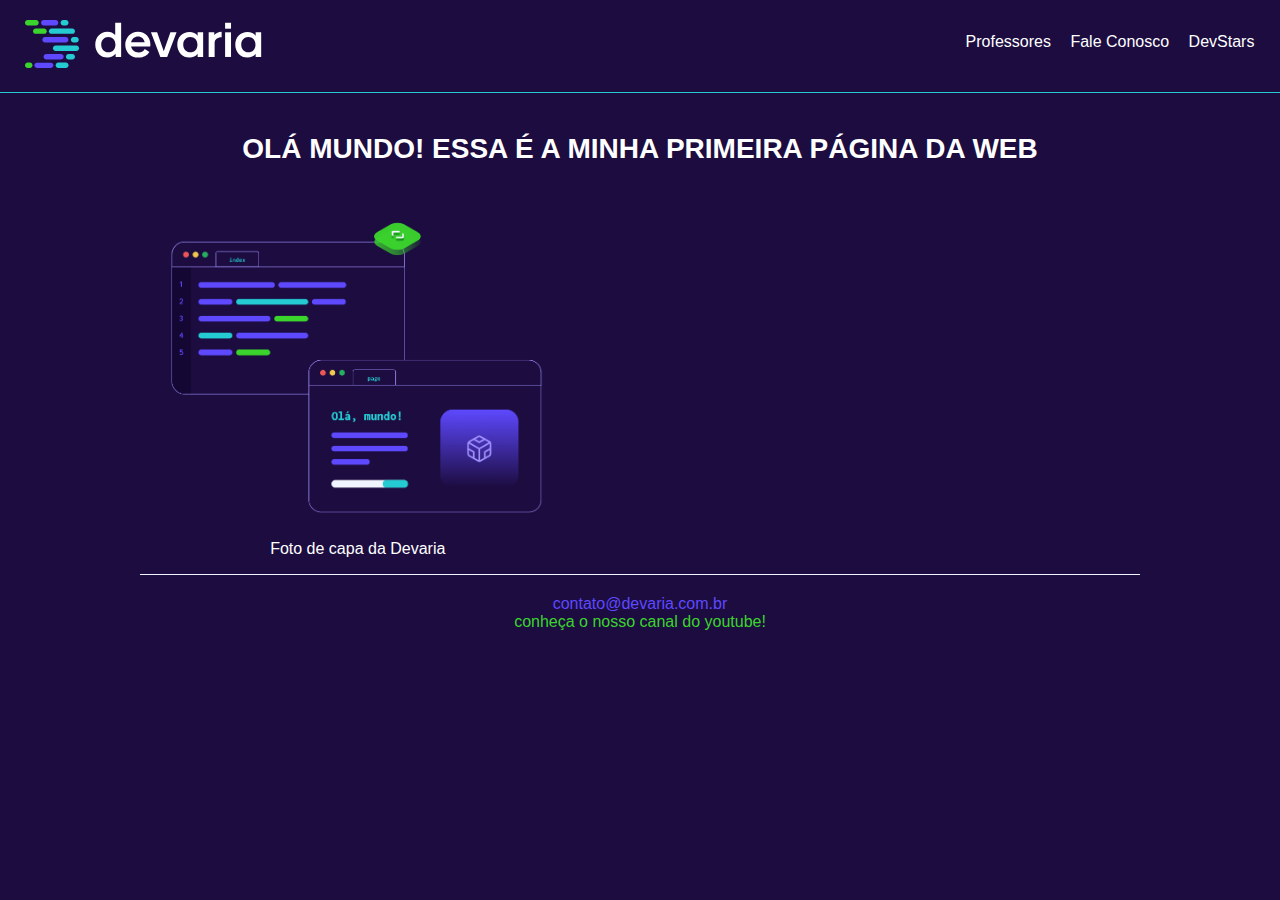
<file: index.html>
<!DOCTYPE html>
<html lang="pt-BR">
    <head>
        <meta charset="utf-8" />
        <meta name="description" content="A devaria é uma formação ótima" />
        <meta name="keywords" content="devaria, pragramação, desenvolvimento" />
        <meta name="author" content="Eliomar Resplandis" />
        <meta http-equiv="Refresh" content="300" />
        <meta name="viewport" content="width=device-width, initial-scale=1.0" />
        <link rel="stylesheet" href="public/css/header.css" />
        <link rel="stylesheet" href="public/css/footer.css" />
        <link rel="stylesheet" href="public/css/devaria.css" />
        <link rel="stylesheet" href="public/css/index.css" />
        <title>Olá mundo</title>
    </head>
    <body>
        <header>
            <a href="index.html" class="link-logo">
                <img src="public/fotos/logo-devaria.svg" alt="Logo Devaria" />
            </a>
            <nav class="menu">
                <ul>
                    <li><a href="Professores.html">Professores</a></li>
                    <li><a href="Fale_Conosco.html">Fale Conosco</a></li>
                    <li><a href="DevStars.html">DevStars</a></li>
                </ul>
            </nav>
        </header>
        <main>
            <h1 class="title">Olá mundo! Essa é a minha primeira página da Web</h1>
            <section class="cover-container">
                <figure>
                    <img src="public/fotos/fotohome.png" alt="Devaria - Olá Mundo!"/> 
                    <figcaption>Foto de capa da Devaria</figcaption>
                </figure>
            </section>        
            <section class="section-video">
                <div>
                    <iframe width="560" height="315" src="https://www.youtube.com/embed/27MGFFJxpe0" title="YouTube video player" frameborder="0" allow="accelerometer; autoplay; clipboard-write; encrypted-media; gyroscope; picture-in-picture" allowfullscreen></iframe>
                </div>
            </section>    
        </main>
        <footer>
            <section>
                <span>contato@devaria.com.br</span> <br />
                <span>Conheça o nosso canal do Youtube!</span>
            </section>
        </footer>
    </body>
</html>
</file>
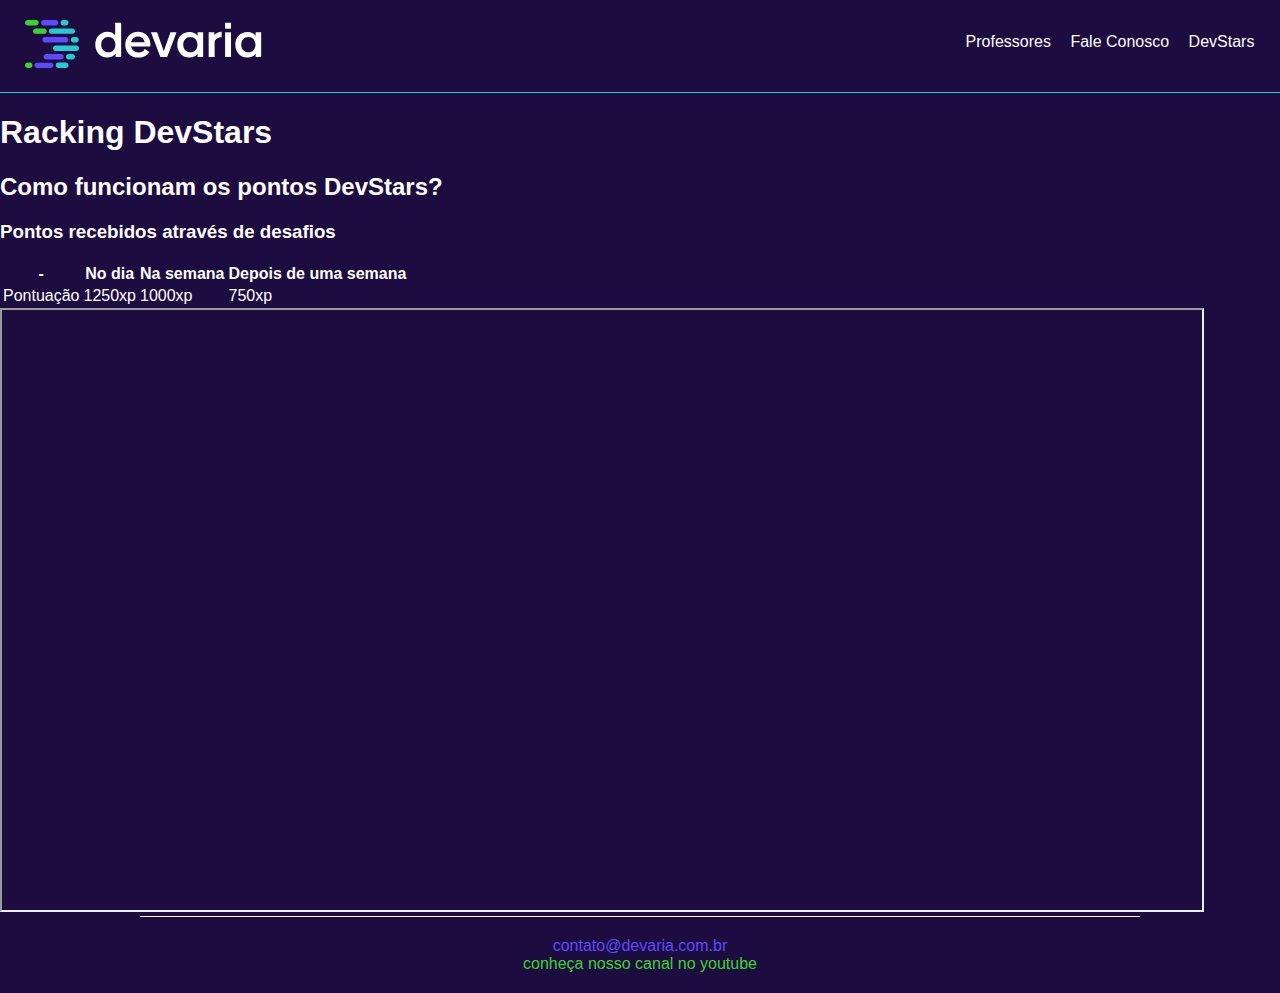
<file: DevStars.html>
<!DOCTYPE html>
<html lang="pt-BR">
    <head>
        <meta charset="utf-8">
        <meta name="viewport" content="width=device-width, initial-scale=1.0" />
        <link rel="stylesheet" href="public/css/footer.css" />
        <link rel="stylesheet" href="public/css/header.css" />
        <link rel="stylesheet" href="public/css/devaria.css" />
        <title>DevStars</title>
    </head>
    <body>
        <header>
            <a href="index.html" class="link-logo">
                <img src="public/fotos/logo-devaria.svg" alt="Logo Devaria" />
            </a>
            <nav class="menu">   
                <ul>
                    <li><a href="Professores.html">Professores</a></li>
                    <li><a href="Fale_Conosco.html">Fale Conosco</a></li>
                    <li><a href="DevStars.html">DevStars</a></li>
                </ul>
            </nav>
        </header>
        <main>
            <h1>Racking DevStars</h1>
            <h2>Como funcionam os pontos DevStars?</h2>
            <sction>
            <h3>Pontos recebidos através de desafios</h3>
            <table>
                <tr>
                    <th>-</th>
                    <th>No dia</th>
                    <th>Na semana</th>
                    <th>Depois de uma semana</th>
                </tr>
                <tr>
                    <td>Pontuação</td>
                    <td>1250xp</td>
                    <td>1000xp</td>
                    <td>750xp</td>
                </tr>
            </table>
            <section>
                <div>
                    <iframe src="https://www.devaria.com.br/devstars" width="1200" height="600"></iframe>
                </div>
            </section>
        </main>
        <footer>
            <section>
                <span>contato@devaria.com.br</span> <br />
                <span>Conheça nosso canal no Youtube</span>
            </section>
        </footer>
   </body>
</file>
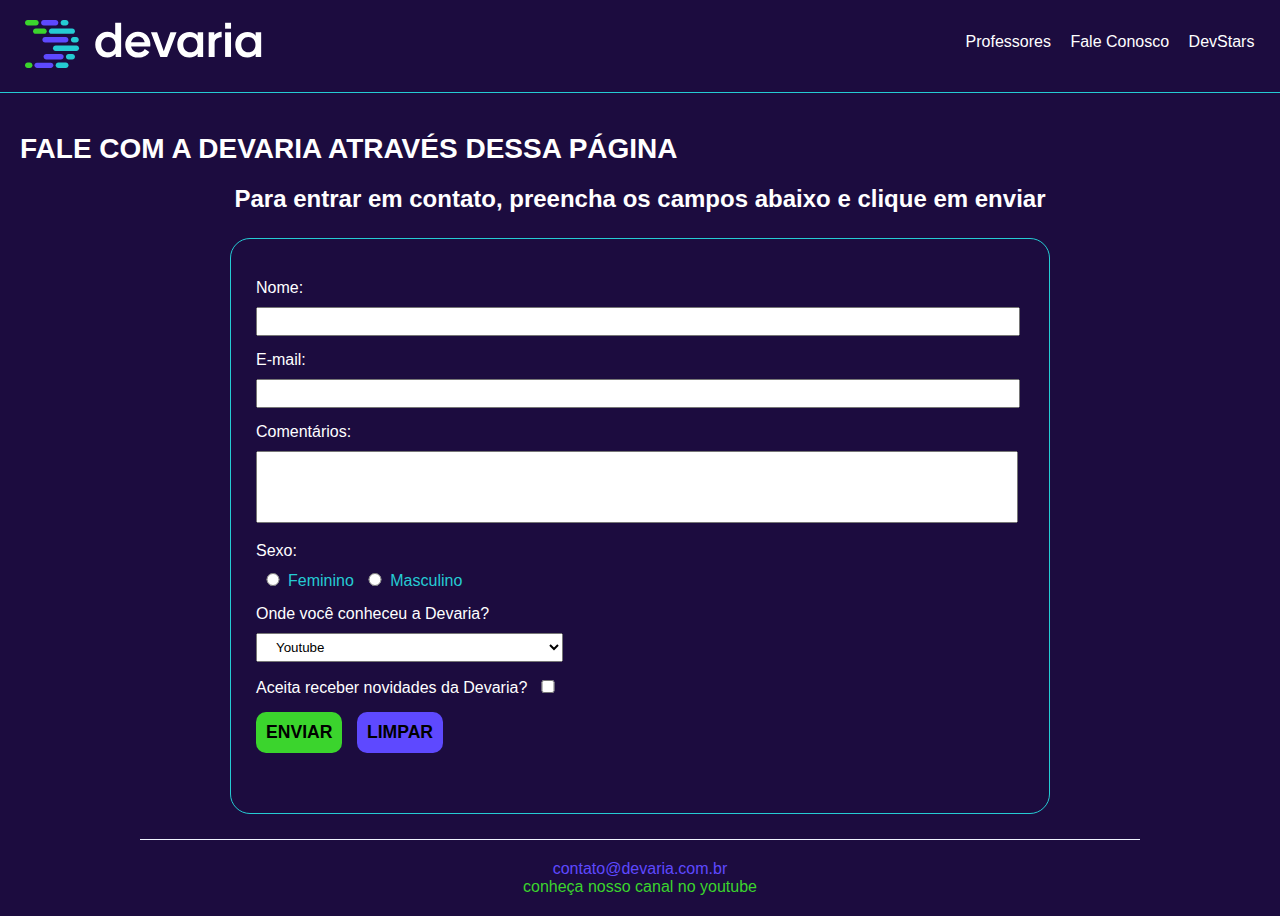
<file: Fale_Conosco.html>
<!DOCTYPE html>
<html lang="pt-BR">
    <head>
        <meta charset="utf-8">
        <meta name="viewport" content="width=device-width, initial-scale=1.0" />
        <link rel="stylesheet" href="public/css/footer.css" />
        <link rel="stylesheet" href="public/css/header.css" />
        <link rel="stylesheet" href="public/css/devaria.css" />
        <link rel="stylesheet" href="public/css/fale-conosco.css" />
        <title>Fale Conosco</title>
    </head>
    <body>
        <header>
            <a href="index.html" class="link-logo">
                <img src="public/fotos/logo-devaria.svg" alt="Logo Devaria" />
            </a>
            <nav class="menu">
                <ul>
                    <li><a href="Professores.html">Professores</a></li>
                    <li><a href="Fale_Conosco.html">Fale Conosco</a></li>
                    <li><a href="DevStars.html">DevStars</a></li>
                </ul>
            </nav>
        </header>
        <main>
            <h1 class="title textp-center">Fale com a Devaria através dessa página</h1>
            <h2 class="sub-title text-center">Para entrar em contato, preencha os campos abaixo e clique em enviar</h2>
            <form action="index.html" class="contact-form margin-20px-horizontaly">
                <div>
                    <label>Nome:</label><input type="text" name="Nome" maxlength="70"/>
                </div>
                <div>
                    <label>E-mail:</label><input type="text" name="Email" maxlength="150"/>
                </div>
                <div>
                    <label>Comentários:</label>
                    <textarea name="Comentario" cols="50" rows="4"></textarea> 
                </div>
                <div>
                    <label>Sexo:</label>
                    <input type="radio" name="Sexo" /><span>Feminino</span>
                    <input type="radio" name="Sexo" /><span>Masculino</span>
                </div>
                <div>
                    <label>Onde você conheceu a Devaria?</label>
                    <select name="Conheceu">
                        <option selected>Youtube</option>
                        <option>Amigos</option>
                        <option>Google</option>
                        <option>Outros</option>
                    </select>
                </div>
                <div>
                    <span>Aceita receber novidades da Devaria?</span>
                    <input type="checkbox" name="Aceite" value="true" />
                </div>
                <div>
                    <input type="submit" name="Enviar" value="Enviar" />
                    <input type="reset" name="Limpar" value="Limpar" />
                </div>
            </form>
        </main>
        <footer>
            <section>
                <span>contato@devaria.com.br</span> <br />
                <span>Conheça nosso canal no Youtube</span>
            </section>
        </footer>
    </body>
</html>
</file>
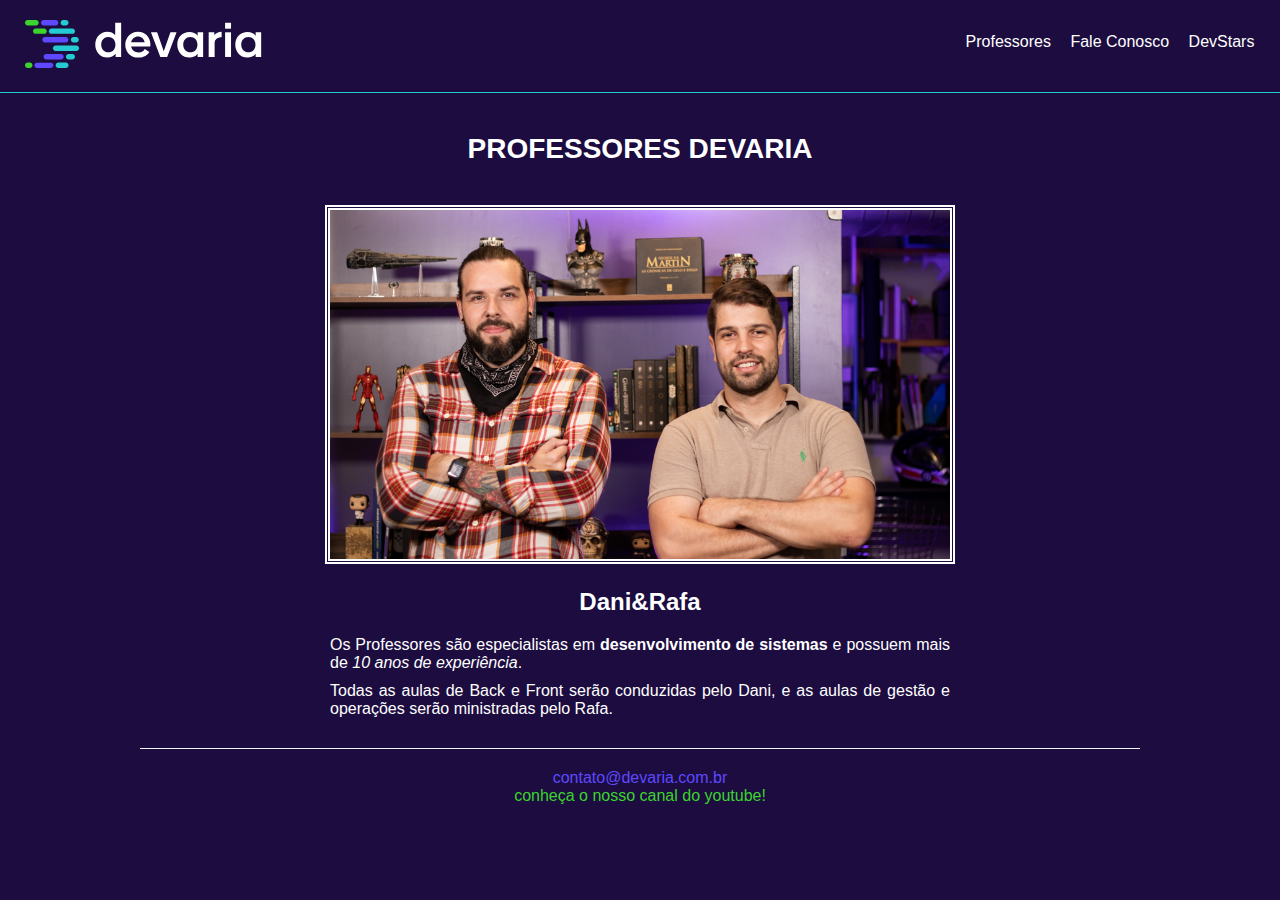
<file: Professores.html>
<!DOCTYPE html>
<html lang = "pt-BR">
    <head>
        <title> Professores Devaria</title>
        <meta charset="utf-8">
        <meta name="viewport" content="width=device-width, initial-scale=1.0" />
        <link rel="stylesheet" href="public/css/professores.css" />
        <link rel="stylesheet" href="public/css/header.css" />
        <link rel="stylesheet" href="public/css/footer.css" />
        <link rel="stylesheet" href="public/css/devaria.css" />
    </head>
    <body>
        <header>
            <a href="index.html" class="link-logo">
                <img src="public/fotos/logo-devaria.svg" alt="Logo Devaria" />
            </a>
            <nav class="menu"> 
                <ul>
                    <li><a href="Professores.html">Professores</a></li>
                    <li><a href="Fale_Conosco.html">Fale Conosco</a></li>
                    <li><a href="DevStars.html">DevStars</a></li> 
                </ul>
            </nav>
        </header>
        <main>
            <h1 class="title text-center"  >Professores Devaria</h1>
            <section class="content-container">
                <div class="text-center"> 
                <img class="width-50pct-desktop" src="public/fotos/fotoprofessores (1).png" alt="Professores Devaria">
                </div>
                <article>
                    <h2 class="text-center">Dani&Rafa</h2>
                    <p class="text-justify width-50pct-desktop">
                        Os Professores são especialistas em <strong>desenvolvimento de sistemas</strong> e possuem mais de <em>10 anos de experiência</em>.
                    </p>
                    <p class="text-justify width-50pct-desktop">
                        Todas as aulas de Back e Front serão conduzidas pelo Dani, e as aulas de gestão e operações serão ministradas pelo Rafa.
                    </p>
                </article>
            </section>
        </main>
        <footer>
            <section>
                <span>contato@devaria.com.br</span> <br />
                <span>Conheça o nosso canal do Youtube!</span>
            </section>
        </footer>
    </body>    
</html>
</file>
<file: public/css/header.css>
/* Estilos header */

header .link-logo {
    display: block;
    padding: 20px 25px;
    border-bottom: 1px solid #25cbd3;
}

nav ul {
    padding: 0;
    text-align: center;
}

nav ul li{
    display: inline-block;
}

nav ul li:not(:last-child) {
    margin-right: 15px;
}

.menu ul li a {
    color: #fff;
    text-decoration: none;
}

.menu ul li a:hover {
    color: #3bd42d;
    text-decoration: underline;
}

@media screen and (min-width: 922px) {
    header {
        position: relative
    }

    header .menu {
        position: absolute;
        right: 2%;
        top: 18%;
    }
}
</file>
<file: public/css/footer.css>
/* Estilos relacionados ao rodapé */

footer {
    text-align: center;
    border-top: 1px solid #f0f5ff;
    padding: 20px;
    width: 75%;
    margin: auto;
    text-transform: lowercase;
}

footer section span:first-child{
    color: #5e49ff;
}

footer section span:last-child{
    color: #3bd42d;
}
</file>
<file: public/css/devaria.css>
/*Estilos padrão do Site */

.title{
    padding: 0 20px;
    font-size: 1.75em;
    text-transform: uppercase;
}

body{
    background-color: #1c0c3f;
    font-family: sans-serif;
    color: #fff;
    margin: 0;
}

h1.title{
    margin: 40px auto 20px;
}

.text-center {
    text-align: center;
}

.text-justify {
    text-align: justify;
}   

@media screen and (min-width: 992px) {
    .width-50pct-desktop {
        width: 50% !important; 
    }
}
</file>
<file: public/css/index.css>
/*Estilos da página index */

main{
    text-align: center;
}

.cover-container figure img {
    width: 100%;
}

@media screen and (min-width: 992px) {
    .cover-container {
        width: 40%;
    } 
    .cover-container,
    .section-video{
        display: inline-block;
    }
}
</file>
<file: public/css/fale-conosco.css>
/* Estilos relacionados à página fale conosco */

.sub-title {
    margin: 20px;
}

main .contact-form > div {
    margin: 15px 0px;
} 

main .contact-form > div label {
    display: block;
    margin-bottom: 10px;
}

main .contact-form input, 
main .contact-form select,
main .contact-form textarea {
    width: 90%;
    padding: 5px 15px;
    outline-color: #3bd42d;
}

main .contact-form select {
    width: 100%;
}

.margin-20px-horizontaly {
    margin-left: 20px;
    margin-right: 20px;
}

main .contact-form textarea {
    resize: none;
    padding-top: 15px;
}

main .contact-form > div input[type="radio"],
main .contact-form > div input[type="checkbox"] {
    width: 24px;
}

main .contact-form > div:nth-child(4) span {
    color: #25cbd3;
}

main .contact-form > div input[type="submit"],
main .contact-form > div input[type="reset"] {
    width: 100%;
    margin-bottom: 20px;
    border: none;
    text-transform: uppercase;
    border-radius: 10px;
    font-size: 1.1em;
}
main .contact-form > div input[type="submit"]{
    background-color: #3bd42d;  
    padding: 10px;
    font-weight: bold;
}

main .contact-form > div input[type="reset"]{
    background-color: #5e49ff;  
    padding: 10px;
    font-weight: bold;
}

@media screen and (min-width: 992px) {
    main .contact-form {
        width: 60%;
        border: 1px solid #25cbd3;
        border-radius: 20px;
        padding: 25px;
        margin: 25px auto;
    }
    main .contact-form input,
    main .contact-form textarea {
        width: 95%;
        padding: 5px 15px;
        outline-color: #3bd42d;
    }
    main .contact-form select{
        width: 40%;
    }
    main .contact-form > div input[type="submit"],
    main .contact-form > div input[type="reset"] {
        width: auto;
        padding: 10px;
        outline: none;
    }
    main .contact-form > div input[type="submit"]{
        margin-right: 10px;
    }
}
</file>
<file: public/css/professores.css>
/* Estilos referente a página Professores */

.content-container {
    padding: 20px;
}


.content-container h2.title {
    font-size: 1.5em;
} 

.content-container > div img {
    width: 98%;
    border-radius: 15 px;
    border: 5px double;
}

@media screen and (min-width: 992px) {
    .content-container article p {
        margin: 0 auto 10px;
    }
}
</file>
